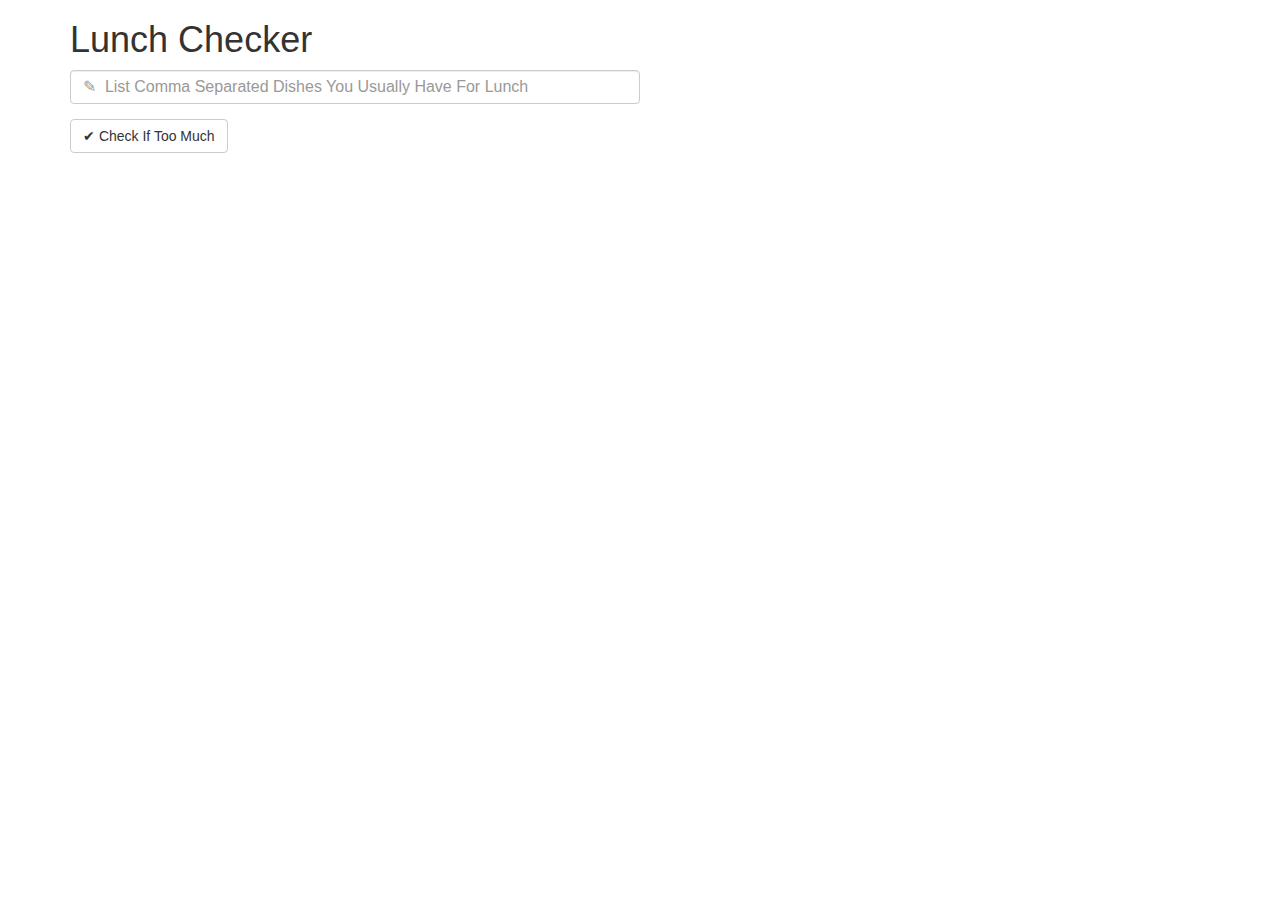
<file: Assignment 1/index.html>
<!doctype html>
<html lang="en">
  <head>
    <title>Lunch Checker</title>
    <meta name="viewport" content="width=device-width, initial-scale=1">
    <link rel="stylesheet" href="styles/bootstrap.min.css">
    <script src="angular.min.js"></script>
    <script src="app.js"></script>
    <style>
      .message { 
        font-size: 1.3em; 
        font-weight: bold; 
        color: black;
      }
      input[type=text]{
        width: 50%;
        font-size: 16px;
      }
      input[type=text]:focus {
      width:52%;
      }
    </style>
  </head>
<body ng-app="LuchController">
   <div class="container">
     <h1>Lunch Checker</h1>
     	<div ng-controller="LunchCheckController">
         <div class="form-group">
             <input id="lunch-menu" type="text" placeholder="&#9998  List Comma Separated Dishes You Usually Have For Lunch" class="form-control" ng-model="name">
         </div>
         <div class="form-group">
             <button class="btn btn-default" ng-click="displayMessage();">&#10004 Check If Too Much</button>
         </div>
         <div class="form-group message">
           {{message}}
         </div>
      </div>
   </div>

</body>
</html>
</file>
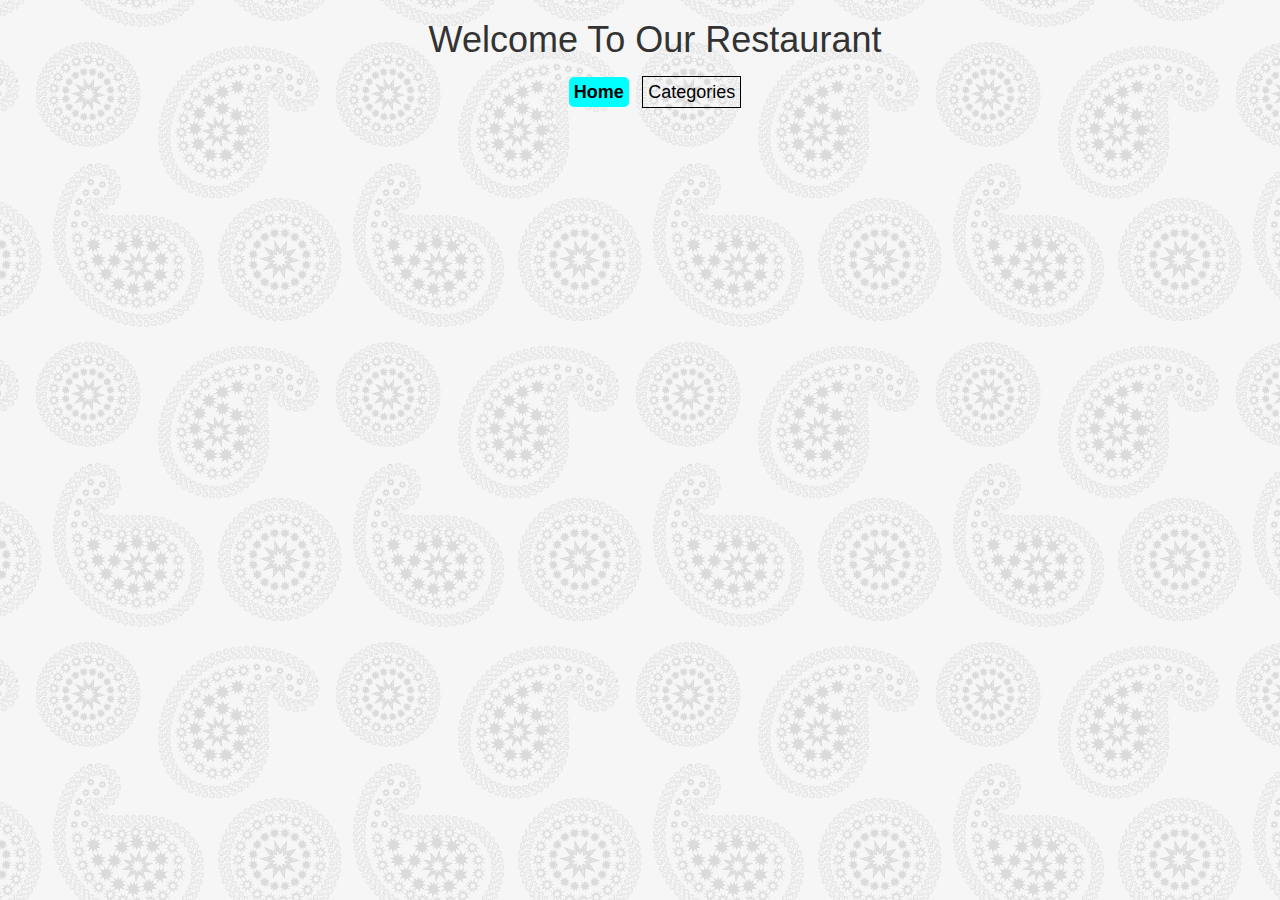
<file: assignment-4/index.html>
<!DOCTYPE html>
<html ng-app='MenuApp'>
  <head>
    <meta charset="utf-8">
    <link rel="stylesheet" href="css/bootstrap.min.css">
    <link rel="stylesheet" href="css/styles.css">
    <title ng-bind="'Module 4 Solution - ' + $root.title">Module 4 Solution</title>

  </head>
  <body>
  <div class="container">
    <ui-view>
        <div class="row loading-spinner">
            <img src="images/flickr-loading.gif" alt="loading">
            <span class="text-center text-heading" style="font-size: 1.5em;">Loading....</span>
        </div>
    </ui-view>
  </div>
  <loading-spinner></loading-spinner>
    <!-- Libraries -->
    <script src="lib/angular.min.js"></script>
    <script src="lib/angular-ui-router.min.js"></script>

    <!-- Modules -->
    <script src="src/shoppinglist/menuapp.module.js"></script>
    <script src="src/shoppinglist/data.module.js"></script>
    <script src="src/spinner/spinner.module.js"></script>

    <!-- Routes -->
    <script src="src/routes.js"></script>

    <!-- 'ShoppingList' module artifacts -->
    <script src="src/shoppinglist/categories.component.js"></script>
    <script src="src/shoppinglist/categories.controller.js"></script>
    <script src="src/shoppinglist/menudata.service.js"></script>
    <script src="src/shoppinglist/item-detail.controller.js"></script>
    <script src="src/shoppinglist/items.component.js"></script>


    <!-- 'Spinner' module artifacts -->
    <script src="src/spinner/loadingspinner.component.js"></script>

  </body>
</html>
</file>
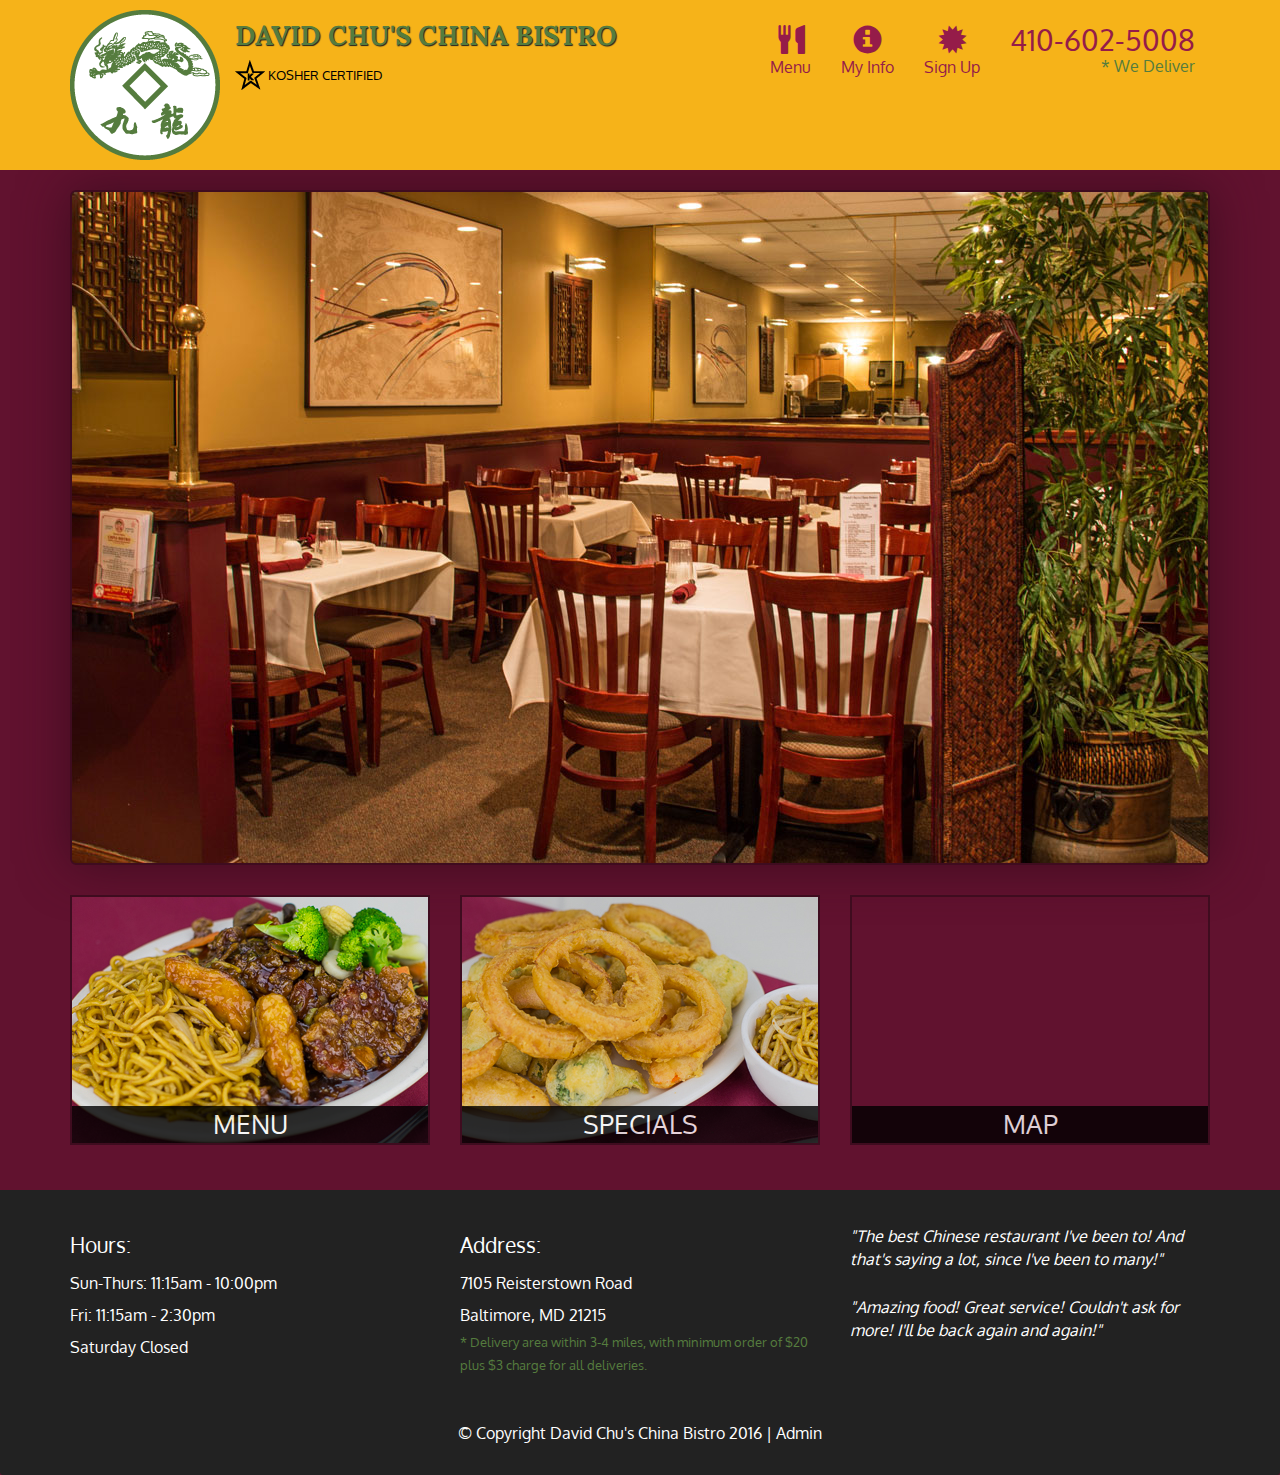
<file: assignment-5/index.html>
<!DOCTYPE html>
<html lang="en">
  <head>
    <meta charset="utf-8">
    <meta http-equiv="X-UA-Compatible" content="IE=edge">
    <meta name="viewport" content="width=device-width, initial-scale=1">
    <title>David Chu's China Bistro</title>
    <link href='https://fonts.googleapis.com/css?family=Oxygen:400,300,700' rel='stylesheet' type='text/css'>
    <link href='https://fonts.googleapis.com/css?family=Lora' rel='stylesheet' type='text/css'>
    <link rel="stylesheet" href="css/bootstrap.min.css">
    <link rel="stylesheet" href="css/restaurant.css">
    <link rel="stylesheet" href="css/public.css">
    <link rel="stylesheet" href="css/common.css">
  </head>
  <body ng-app="restaurant" ng-strict-di>

    <!-- Fixed position loading indicator -->
    <loading class="loading-indicator"></loading>

    <header>
      <nav id="header-nav" class="navbar navbar-default">
        <div class="container">
          <div class="navbar-header">
            <a href="index.html" class="pull-left visible-md visible-lg">
              <div id="logo-img" alt="Logo image"></div>
            </a>

            <div class="navbar-brand">
              <a href="index.html"><h1>David Chu's China Bistro</h1></a>
              <p>
              <img src="images/star-k-logo.png" alt="Kosher certification">
              <span>Kosher Certified</span>
              </p>
            </div>

            <button id="navbarToggle" type="button" class="navbar-toggle collapsed" data-toggle="collapse" data-target="#collapsable-nav" aria-expanded="false">
              <span class="sr-only">Toggle navigation</span>
              <span class="icon-bar"></span>
              <span class="icon-bar"></span>
              <span class="icon-bar"></span>
            </button>
          </div>

          <div id="collapsable-nav" class="collapse navbar-collapse">
            <ul id="nav-list" class="nav navbar-nav navbar-right">
              <li id="navHomeButton" class="visible-xs">
                <a href="index.html">
                  <span class="glyphicon glyphicon-home"></span> Home</a>
              </li>
              <li id="navMenuButton" ui-sref-active="active">
                <a ui-sref="public.menu">
                  <span class="glyphicon glyphicon-cutlery"></span><br class="hidden-xs"> Menu</a>
              </li>
              <li ui-sref-active="active">
                <a  ui-sref="public.myInfo">
                  <span class="glyphicon glyphicon-info-sign"></span><br class="hidden-xs"> My Info</a>
              </li>
              <li ui-sref-active="active">
                <a ui-sref="public.signup">
                  <span class="glyphicon glyphicon-certificate"></span><br class="hidden-xs"> Sign Up</a>
              </li>
              <li id="phone" class="hidden-xs">
                <a href="tel:410-602-5008">
                  <span>410-602-5008</span></a><div>* We Deliver</div>
              </li>
            </ul><!-- #nav-list -->
          </div><!-- .collapse .navbar-collapse -->
        </div><!-- .container -->
      </nav><!-- #header-nav -->
    </header>

    <div id="call-btn" class="visible-xs">
      <a class="btn" href="tel:410-602-5008">
        <span class="glyphicon glyphicon-earphone"></span>
        410-602-5008
      </a>
    </div>
    <div id="xs-deliver" class="text-center visible-xs">* We Deliver</div>

    <ui-view>
      <div class="text-center initial-loading">
        <h2>Loading Site...</h2>
      </div>
    </ui-view>

    <footer class="panel-footer">
      <div class="container">
        <div class="row">
          <section id="hours" class="col-sm-4">
            <span>Hours:</span><br>
            Sun-Thurs: 11:15am - 10:00pm<br>
            Fri: 11:15am - 2:30pm<br>
            Saturday Closed
            <hr class="visible-xs">
          </section>
          <section id="address" class="col-sm-4">
            <span>Address:</span><br>
            7105 Reisterstown Road<br>
            Baltimore, MD 21215
            <p>* Delivery area within 3-4 miles, with minimum order of $20 plus $3 charge for all deliveries.</p>
            <hr class="visible-xs">
          </section>
          <section id="testimonials" class="col-sm-4">
            <p>"The best Chinese restaurant I've been to! And that's saying a lot, since I've been to many!"</p>
            <p>"Amazing food! Great service! Couldn't ask for more! I'll be back again and again!"</p>
          </section>
        </div>
        <div class="text-center">
          &copy; Copyright David Chu's China Bistro 2016 |
          <a ui-sref="admin.auth">Admin</a></div>
      </div>
    </footer>

    <!-- Libs -->
    <script src="lib/jquery-2.1.4.min.js"></script>
    <script src="lib/bootstrap.min.js"></script>
    <script src="lib/angular.min.js"></script>
    <script src="lib/angular-ui-router.min.js"></script>

    <!-- Main Restaurant Module -->
    <script src="src/restaurant.module.js"></script>

    <!-- Common Module -->
    <script src="src/common/common.module.js"></script>
    <script src="src/common/loading/loading.component.js"></script>
    <script src="src/common/loading/loading.interceptor.js"></script>
    <script src="src/common/menu.service.js"></script>

    <!-- Public Module -->
    <script src="src/public/public.module.js"></script>
    <script src="src/public/menu/menu.controller.js"></script>
    <script src="src/public/menu-category/menu-category.component.js"></script>
    <script src="src/public/menu-items/menu-items.controller.js"></script>
    <script src="src/public/menu-item/menu-item.component.js"></script>
    <script src="src/public/signup/signup.service.js"></script>
    <script src="src/public/signup/signup.controller.js"></script>
    <script src="src/public/public.routes.js"></script>
      <script src="src/public/myInfo/myInfo.controller.js"></script>

    <!-- ADMIN SITE -->

    <!--Application files -->

  </body>

</html>
</file>
<file: assignment-4/css/styles.css>
body {
  font-size: 1.2em;
  background:url('../images/paisley.png');
}

.error {
  color: red;
  font-weight: bold;
  display: none;
}

.errorMessage{
  margin-top: 20px;
  font-size: 1.5em;
  color: red;
}
.activeTab{
  font-weight: bold;
  background: cyan;
  font-size: 1.5em;
  color: black;
  margin-right: 5px;
  margin-left: 5px;
  padding: 5px;
  border: none;
  border-radius: 5px;

}

a{
  list-style-type: none;
  text-decoration: none;
  margin-right: 5px;
  margin-left: 5px;
  padding: 5px;
  font-size: 1.5em;
  border: 1px solid black;
}
.welcome-note{
  margin-bottom: 20px;
}
a:hover{
  text-decoration: none;
  border: none;
}
a:visited,a:link{
  text-decoration: none;
  color: black;
}
.category-list{
  list-style-type: none;
  margin-top: 30px;
  margin-left: -10px;
  background: lavender;
  padding: 20px;
  margin: 10px;
}
.item-detail{
  list-style-type: none;
  margin-top: 30px;
  margin-left: -10px;
  background: lavender;
  padding: 20px;
  margin: 10px;
  font-size: 1.5em;
}
.category-list:hover{
    box-shadow: 0 1px 5px 1px #006089;
    cursor: pointer;
}
.category-list-link{
  border: none;
  list-style-type: none;
  margin: 0px;
  margin-bottom: 15px;
  padding: 0px;
}
.loading-spinner{
  margin-top: 20px;
  width: 1%;
  position: absolute;
  left: 50%;
  top: 50%;
  margin-left: auto;
  margin-right: auto;
}

.text-heading{
  font-weight: bold;

}
</file>
<file: assignment-5/css/restaurant.css>
body {
  font-size: 16px;
  color: #fff;
  background-color: #61122f;
  font-family: 'Oxygen', sans-serif;
}

.initial-loading {
  margin-top: 60px;
}

/** HEADER **/
#header-nav {
  background-color: #f6b319;
  border-radius: 0;
  border: 0;
}

#logo-img {
  background: url('../images/restaurant-logo_large.png') no-repeat;
  width: 150px;
  height: 150px;
  margin: 10px 15px 10px 0;
}

.navbar-brand {
  padding-top: 25px;
}
.navbar-brand h1 { /* Restaurant name */
  font-family: 'Lora', serif;
  color: #557c3e;
  font-size: 1.5em;
  text-transform: uppercase;
  font-weight: bold;
  text-shadow: 1px 1px 1px #222;
  margin-top: 0;
  margin-bottom: 0;
  line-height: .75;
}
.navbar-brand a:hover, .navbar-brand a:focus {
  text-decoration: none;
}
.navbar-brand p { /* Kosher cert */
  color: #000;
  text-transform: uppercase;
  font-size: .7em;
  margin-top: 15px;
}
.navbar-brand p span { /* Star-K */
  vertical-align: middle;
}

#nav-list {
  margin-top: 10px;
}
#nav-list a {
  color: #951C49;
  text-align: center;
}
#nav-list a:hover {
  background: #E7E7E7;
}
#nav-list a span {
  font-size: 1.8em;
}

#phone {
  margin-top: 5px;
}
#phone a { /* Phone number */
  text-align: right;
  padding-bottom: 0;
}
#phone div { /* We Deliver */
  color: #557c3e;
  text-align: right;
  padding-right: 15px;
}

.navbar-header button.navbar-toggle, .navbar-header .icon-bar {
  border: 1px solid #61122f;
}
.navbar-header button.navbar-toggle {
  clear: both;
  margin-top: -30px;
}
/* END HEADER */

/* FOOTER */
.panel-footer {
  margin-top: 30px;
  padding-top: 35px;
  padding-bottom: 30px;
  background-color: #222;
  border-top: 0;
}
.panel-footer div.row {
  margin-bottom: 35px;
}
#hours, #address {
  line-height: 2;
}
#hours > span, #address > span {
  font-size: 1.3em;
}
#address p {
  color: #557c3e;
  font-size: .8em;
  line-height: 1.8;
}
#testimonials {
  font-style: italic;
}
#testimonials p:nth-child(2) {
  margin-top: 25px;
}
a[ui-sref="admin.auth"] {
  color: #fff;
}
/* END FOOTER */

/********** Medium devices only **********/
@media (min-width: 992px) and (max-width: 1199px) {
  /* Header */
  #logo-img {
    background: url('../images/restaurant-logo_medium.png') no-repeat;
    width: 100px;
    height: 100px;
    margin: 5px 5px 5px 0;
  }
  /* End Header */
}


/********** Extra small devices only **********/
@media (max-width: 767px) {
  /* Header */
  .navbar-brand {
    padding-top: 10px;
    height: 80px;
  }
  .navbar-brand h1 { /* Restaurant name */
    padding-top: 10px;
    font-size: 5vw; /* 1vw = 1% of viewport width */
  }
  .navbar-brand p { /* Kosher cert */
    font-size: .6em;
    margin-top: 12px;
  }
  .navbar-brand p img { /* Star-K */
    height: 20px;
  }

  #collapsable-nav a { /* Collapsed nav menu text */
    font-size: 1.2em;
  }
  #collapsable-nav a span { /* Collapsed nav menu glyph */
    font-size: 1em;
    margin-right: 5px;
  }

  #call-btn > a {
    font-size: 1.5em;
    display: block;
    margin: 0 20px;
    padding: 10px;
    border: 2px solid #fff;
    background-color: #f6b319;
    color: #951c49;
  }
  #xs-deliver {
    margin-top: 5px;
    font-size: .7em;
    letter-spacing: .1em;
    text-transform: uppercase;
  }
  /* End Header */

  /* Footer */
  .panel-footer section {
    margin-bottom: 30px;
    text-align: center;
  }
  .panel-footer section:nth-child(3) {
    margin-bottom: 0; /* margin already exists on the whole row */
  }
  .panel-footer section hr {
    width: 50%;
  }
  /* End Footer */
}


/********** Super extra small devices Only :-) (e.g., iPhone 4) **********/
@media (max-width: 479px) {
  /* Header */
  .navbar-brand h1 { /* Restaurant name */
    padding-top: 5px;
    font-size: 6vw;
  }
  /* End Header */
}
</file>
<file: assignment-5/css/public.css>
/* HOME PAGE */
.container .jumbotron {
  box-shadow: 0 0 50px #3F0C1F;
  border: 2px solid #3F0C1F;
}

#menu-tile, #specials-tile, #map-tile {
  height: 250px;
  width: 100%;
  margin-bottom: 15px;
  position: relative;
  border: 2px solid #3F0C1F;
  overflow: hidden;
}
#menu-tile:hover, #specials-tile:hover, #map-tile:hover {
  box-shadow: 0 1px 5px 1px #cccccc;
}
#menu-tile {
  background: url('../images/menu-tile.jpg') no-repeat;
  background-position: center;
}
#specials-tile {
  background: url('../images/specials-tile.jpg') no-repeat;
  background-position: center;
}
#menu-tile span, #specials-tile span, #map-tile span {
  position: absolute;
  bottom: 0;
  right: 0;
  width: 100%;
  text-align: center;
  font-size: 1.6em;
  text-transform: uppercase;
  background-color: #000;
  color: #fff;
  opacity: .8;
}
/* END HOME PAGE */

/* MENU CATEGORIES PAGE */
.category-tile {
  position: relative;
  border: 2px solid #3F0C1F;
  overflow: hidden;
  width: 200px;
  height: 200px;
  margin: 0 auto 15px;
}
.category-tile span {
  position: absolute;
  bottom: 0;
  right: 0;
  width: 100%;
  text-align: center;
  font-size: 1.2em;
  text-transform: uppercase;
  background-color: #000;
  color: #fff;
  opacity: .8;
}
.category-tile:hover {
  box-shadow: 0 1px 5px 1px #cccccc;
}

#menu-categories-title + div {
  margin-bottom: 50px;
}
/* END MENU CATEGORIES PAGE */

/* SINGLE CATEGORY PAGE */
.menu-item-tile {
  margin-bottom: 25px;
}
.menu-item-tile hr {
  width: 80%;
}
.menu-item-tile .menu-item-price {
  font-size: 1.1em;
  text-align: right;
  margin-top: -15px;
  margin-right: -15px;
}
.menu-item-tile .menu-item-price span {
  font-size: .6em;
}
.menu-item-photo {
  position: relative;
  border: 2px solid #3F0C1F;
  overflow: hidden;
  padding: 0;
  margin-right: -15px;
  margin-left: auto;
  margin-bottom: 20px;
  max-width: 250px;
}
.menu-item-photo div {
  position: absolute;
  bottom: 0;
  right: 0;
  width: 80px;
  background-color: #557c3e;
  text-align: center;
}
.menu-item-description {
  padding-right: 30px;
}
h3.menu-item-title {
  margin: 0 0 10px;
}
.menu-item-details {
  font-size: .9em;
  font-style: italic;
}
/* END SINGLE CATEGORY PAGE */
.list-group-item{
  padding: 20px;
}

 input[type="text"] {
  padding: 20px;

}
 input[type="email"] {
  padding: 20px;

}
.ng-touched.ng-valid {
  border: 2px green solid;
}

.ng-touched.ng-invalid {
  border: 2px red solid;
}
/********** Large devices only **********/
@media (min-width: 1200px) {
  .container .jumbotron {
    background: url('../images/jumbotron_1200.jpg') no-repeat;
    height: 675px;
  }
}

/********** Medium devices only **********/
@media (min-width: 992px) and (max-width: 1199px) {
  /* Home Page */
  .container .jumbotron {
    background: url('../images/jumbotron_992.jpg') no-repeat;
    height: 558px;
  }
  /* End Home Page */
}

/********** Small devices only **********/
@media (min-width: 768px) and (max-width: 991px) {
  /* Home Page */
  .container .jumbotron {
    background: url('../images/jumbotron_768.jpg') no-repeat;
    height: 432px;
  }
  /* End Home Page */
}

/********** Extra small devices only **********/
@media (max-width: 767px) {
  /* Home Page */
  .container .jumbotron {
    margin-top: 30px;
    padding: 0;
  }
  #menu-tile, #specials-tile {
    width: 360px;
    margin: 0 auto 15px;
  }

  .menu-item-photo {
    margin-right: auto;
  }
  .menu-item-tile .menu-item-price {
    text-align: center;
  }
  .menu-item-description {
    text-align: center;;
  }
}


/********** Super extra small devices Only :-) (e.g., iPhone 4) **********/
@media (max-width: 479px) {
  /* Home page */
  #menu-tile, #specials-tile {
    width: 280px;
    margin: 0 auto 15px;
  }

  .col-xxs-12 {
    position: relative;
    min-height: 1px;
    padding-right: 15px;
    padding-left: 15px;
    float: left;
    width: 100%;
  }
}
</file>
<file: assignment-5/css/common.css>
.loading-indicator {
    display: block;
    width: 70px;
    position: fixed;
    left: 0;
    right: 0;
    margin: 0 auto;
    top: 40%;
    z-index: 100;
    background-color: #FFF;
}

.loading-indicator img {
    width: 70px;
    background-color: #FFF;
}

.ui-view-placeholder {
    margin-top: 60px;
}
</file>
